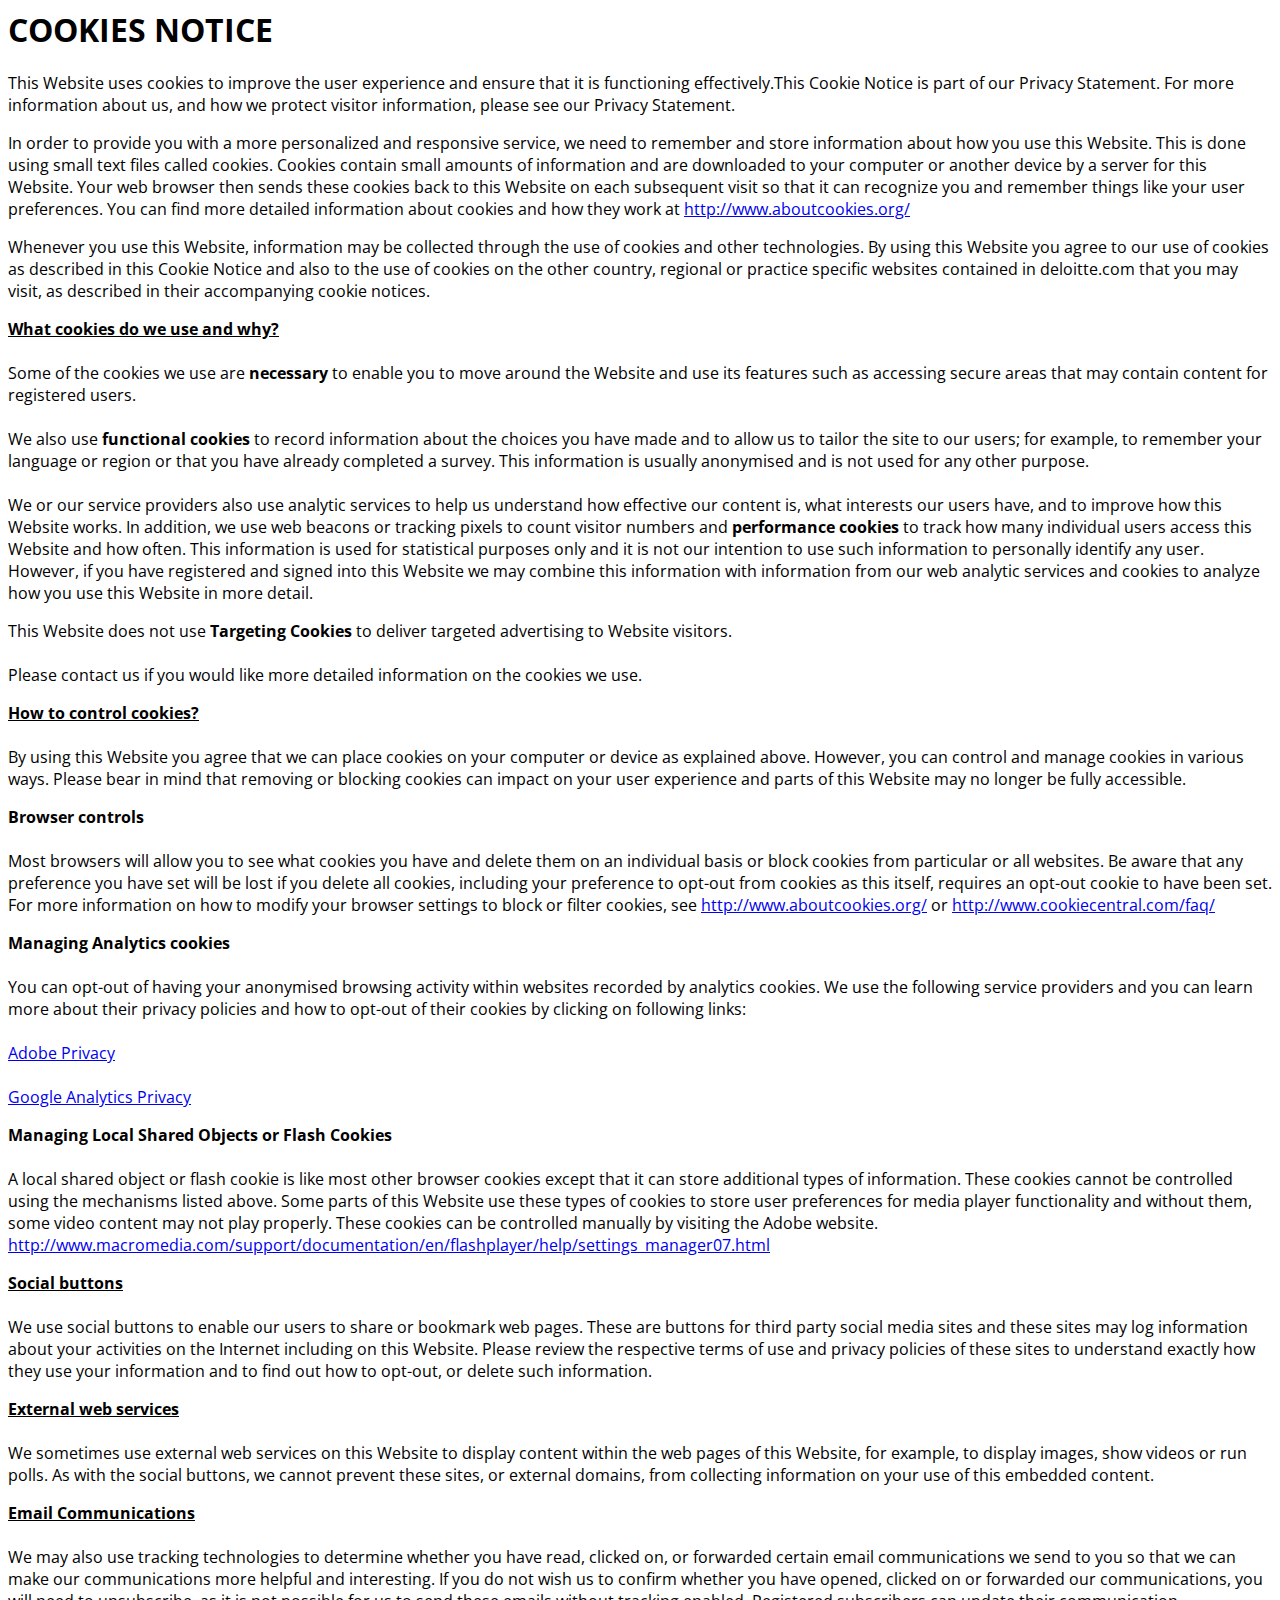
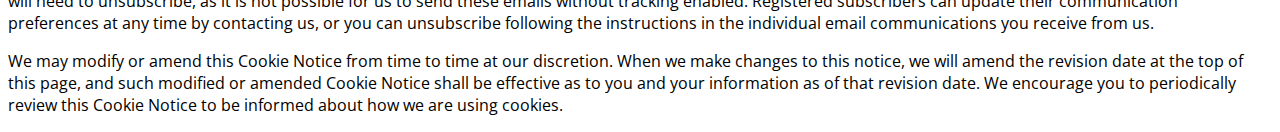
<file: cookies.html>
<!DOCTYPE>
<html>

<link href="https://fonts.googleapis.com/css?family=Open+Sans:300,400,700" rel="stylesheet">
<style>
    body{
        font-family: 'Open Sans', sans-serif;
    }
</style>

<head>
    <title>COOKIES NOTICE</title>
</head>
<h1>COOKIES NOTICE</h1>
<body>
<p>This Website uses cookies to improve the user experience and ensure that it is functioning effectively.This Cookie Notice is part of our Privacy Statement. For more information about us, and how we protect visitor information, please see our Privacy Statement.
</p>

<p>
    In order to provide you with a more personalized and responsive service, we need to remember and store information about how you use this Website. This is done using small text files called cookies. Cookies contain small amounts of information and are downloaded to your computer or another device by a server for this Website. Your web browser then sends these cookies back to this Website on each subsequent visit so that it can recognize you and remember things like your user preferences. You can find more detailed information about cookies and how they work at <a href="http://www.aboutcookies.org/">http://www.aboutcookies.org/</a>
</p>

<p>

    Whenever you use this Website, information may be collected through the use of cookies and other technologies. By using this Website you agree to our use of cookies as described in this Cookie Notice and also to the use of cookies on the other country, regional or practice specific websites contained in deloitte.com that you may visit, as described in their accompanying cookie notices.

</p>

<p>
    <strong><u>What cookies do we use and why?</u></strong> <br>
    <br>
    Some of the cookies we use are <strong>necessary</strong> to enable you to move around the Website and use its features such as accessing secure areas that may contain content for registered users.
    <br>
    <br>
    We also use <strong>functional cookies</strong> to record information about the choices you have made and to allow us to tailor the site to our users; for example, to remember your language or region or that you have already completed a survey. This information is usually anonymised and is not used for any other purpose.
    <br>
    <br>
    We or our service providers also use analytic services to help us understand how effective our content is, what interests our users have, and to improve how this Website works. In addition, we use web beacons or tracking pixels to count visitor numbers and <strong>performance cookies</strong> to track how many individual users access this Website and how often. This information is used for statistical purposes only and it is not our intention to use such information to personally identify any user. However, if you have registered and signed into this Website we may combine this information with information from our web analytic services and cookies to analyze how you use this Website in more detail.
</p>
This Website does not use <strong>Targeting Cookies</strong> to deliver targeted advertising to Website visitors.<br>
<br>
Please contact us if you would like more detailed information on the cookies we use.




<p>
    <strong><u>How to control cookies?</u></strong><br><br>
    By using this Website you agree that we can place cookies on your computer or device as explained above. However, you can control and manage cookies in various ways. Please bear in mind that removing or blocking cookies can impact on your user experience and parts of this Website may no longer be fully accessible.

</p>

<p>
    <strong>Browser controls</strong><br><br>
    Most browsers will allow you to see what cookies you have and delete them on an individual basis or block cookies from particular or all websites. Be aware that any preference you have set will be lost if you delete all cookies, including your preference to opt-out from cookies as this itself, requires an opt-out cookie to have been set. For more information on how to modify your browser settings to block or filter cookies, see <a href="http://www.aboutcookies.org/">http://www.aboutcookies.org/</a> or <a href="http://www.cookiecentral.com/faq/s">http://www.cookiecentral.com/faq/</a>




</p>

<p>
    <strong>Managing Analytics cookies</strong><br><br>
    You can opt-out of having your anonymised browsing activity within websites recorded by analytics cookies. We use the following service providers and you can learn more about their privacy policies and how to opt-out of their cookies by clicking on following links:<br>

    <br>
    <a href="http://www.adobe.com/privacy/opt-out.html">Adobe Privacy</a>
    <br>
    <br>
    <a href="http://www.google.com/analytics/learn/privacy.html">Google Analytics Privacy</a>


</p>

<p>

    <strong>Managing Local Shared Objects or Flash Cookies</strong><br><br>

    A local shared object or flash cookie is like most other browser cookies except that it can store additional types of information. These cookies cannot be controlled using the mechanisms listed above. Some parts of this Website use these types of cookies to store user preferences for media player functionality and without them, some video content may not play properly. These cookies can be controlled manually by visiting the Adobe website.
    <a href ="http://www.macromedia.com/support/documentation/en/flashplayer/help/settings_manager07.html">http://www.macromedia.com/support/documentation/en/flashplayer/help/settings_manager07.html</a>



</p>

<p>

    <strong><u>Social buttons</u></strong><br><br>
    We use social buttons to enable our users to share or bookmark web pages. These are buttons for third party social media sites and these sites may log information about your activities on the Internet including on this Website. Please review the respective terms of use and privacy policies of these sites to understand exactly how they use your information and to find out how to opt-out, or delete such information.


</p>

<p>

    <strong><u>External web services</u></strong><br><br>
    We sometimes use external web services on this Website to display content within the web pages of this Website, for example, to display images, show videos or run polls. As with the social buttons, we cannot prevent these sites, or external domains, from collecting information on your use of this embedded content.



</p>

<p>

    <strong><u>Email Communications</u></strong><br><br>
    We may also use tracking technologies to determine whether you have read, clicked on, or forwarded certain email communications we send to you so that we can make our communications more helpful and interesting. If you do not wish us to confirm whether you have opened, clicked on or forwarded our communications, you will need to unsubscribe, as it is not possible for us to send these emails without tracking enabled. Registered subscribers can update their communication preferences at any time by contacting us, or you can unsubscribe following the instructions in the individual email communications you receive from us.


</p>

<p>

    We may modify or amend this Cookie Notice from time to time at our discretion. When we make changes to this notice, we will amend the revision date at the top of this page, and such modified or amended Cookie Notice shall be effective as to you and your information as of that revision date. We encourage you to periodically review this Cookie Notice to be informed about how we are using cookies.


</p>

</body>

</html>
</file>
